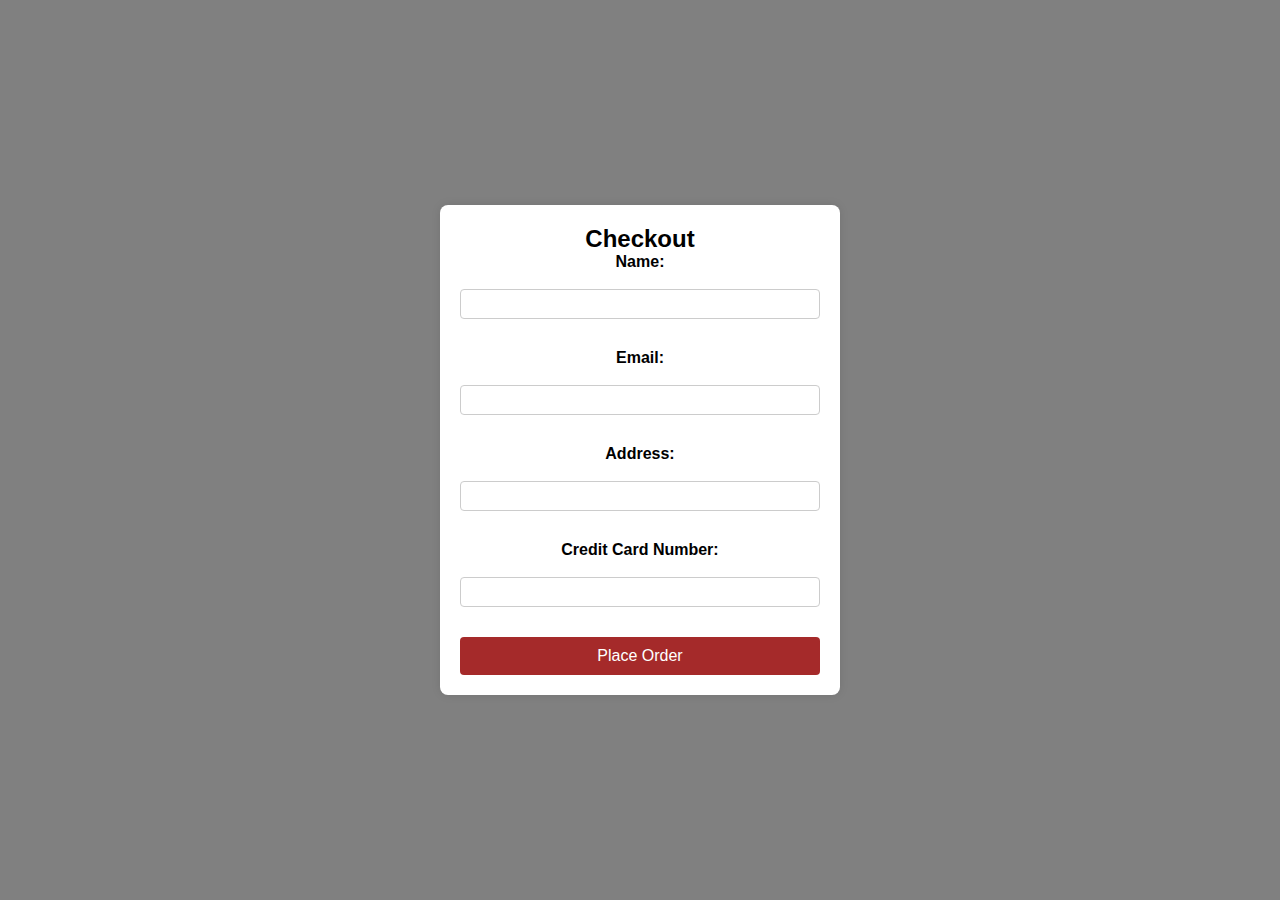
<file: checkout.html>
<!DOCTYPE html>
<html lang="en">
<head>
    <meta charset="UTF-8">
    <meta name="viewport" content="width=device-width, initial-scale=1.0">
    <title>Checkout Page</title>
    <link rel="stylesheet" href="style.css">
    <link href="https://fonts.googleapis.com/css2?family=Fira+Sans:wght@300;400;500;600;700&display=swap" rel="stylesheet">
    <style>
         body {
            font-family: 'Fira+Sans', sans-serif;
            background-color: #ECE3CE;
            margin: 0;
            padding: 0;
            display: flex;
            justify-content: center;
            align-items: center;
            height: 100vh;
        }

        .checkout-container {
            background-color: #fff;
            box-shadow: 0 0 10px rgba(0, 0, 0, 0.1);
            border-radius: 8px;
            padding: 20px;
            width: 400px;
            max-width: 100%;
            text-align: center;
        }

        .checkout-form {
            display: flex;
            flex-direction: column;
        }

        .form-group {
            margin-bottom: 20px;
        }

        label {
            font-weight: bold;
            margin-bottom: 8px;
            display: block;
        }

        input {
            width: 100%;
            padding: 10px;
            box-sizing: border-box;
            margin-bottom: 10px;
            border: 1px solid #ccc;
            border-radius: 4px;
        }

        button {
            background-color: brown;
            color: #fff;
            padding: 10px 15px;
            border: none;
            border-radius: 4px;
            cursor: pointer;
            font-size: 16px;
        }

        button:hover {
            background-color: gray;
        }

        /* Popup styles */
        .popup {
            display: none;
            position: fixed;
            top: 50%;
            left: 50%;
            transform: translate(-50%, -50%);
            background-color: #fff;
            box-shadow: 0 0 10px rgba(0, 0, 0, 0.1);
            border-radius: 8px;
            padding: 20px;
            z-index: 999;
        }

        .overlay {
            display: none;
            position: fixed;
            top: 0;
            left: 0;
            width: 100%;
            height: 100%;
            background: rgba(0, 0, 0, 0.5);
            z-index: 99;
        }

    </style>
</head>

<body style= "background-color:gray">
<div class="checkout-container">
    <h2>Checkout</h2>
    <form class="checkout-form" onsubmit="showPopup(); return false;">
        <div class="form-group">
            <label for="name">Name:</label>
            <input type="text" id="name" name="name" required>
        </div>

        <div class="form-group">
            <label for="email">Email:</label>
            <input type="email" id="email" name="email" required>
        </div>

        <div class="form-group">
            <label for="address">Address:</label>
            <input type="text" id="address" name="address" required>
        </div>

        <div class="form-group">
            <label for="card">Credit Card Number:</label>
            <input type="text" id="card" name="card" required>
        </div>

        <button type="submit">Place Order</button>
    </form>
</div>

<!-- Popup message -->
<div id="popup" class="popup">
    <p>Thank you for your order!</p>
    <button onclick="hidePopup()">Close</button>
    <a href="index.html"><button onclick="hidePopup()">Back to Home</button></a>
</div>

<!-- Overlay for the popup -->
<div id="overlay" class="overlay"></div>

<script>
    function showPopup() {
        document.getElementById('popup').style.display = 'block';
        document.getElementById('overlay').style.display = 'block';
    }

    function hidePopup() {
        document.getElementById('popup').style.display = 'none';
        document.getElementById('overlay').style.display = 'none';
    }
</script>

</body>
</html>
</file>
<file: style.css>
*{
	margin: 0;
	padding: 0;
	box-sizing: border-box;
	}
body{
	font-family: 'Fira Sans', sans-serif;
}
.navbar{
	display: flex;
	align-items: center;
	padding: 20px;
	
}
nav{
	flex: 1;
	text-align: right;
	trasition: transform 0.5s;
}
nav ul{
	display: inline-block;
	list-style-type: none;
}
nav ul li{
	display: inline-block;
	margin-right: 20px;
}
a{
	text-decoration: none;
	color: white;
}
p{
	 color: ;
}
.container{
	max-width: 1300px;
	margin: auto;
	padding-left: 25px;
	padding-right: 25px;
}
.row{
	display: flex;
	align-items: center;
	flex-wrap: wrap;
	justify-content: space-around;
}
.col-2{
	flex-basis: 50%;
	min-width: 300px;
}
.col-2 img{
	max-width: 100%
	padding: 80px 0;
}
.col-2 h1{
	font-size: 60px;
	line-height: 60px;
	margin: 25px 0;
}
.btn{
	display: inline-block;
	background: #ff523b;
	color: white;
	padding: 8px 30px;
	margin: 30px 0;
	border-radius: 30px;
	transition: background 0.5s;
}
.btn:hover{
	background: #563434; 
}
.header{
	background: linear-gradient(109.6deg, rgb(6, 2, 2) 32.4%, rgb(137, 30, 47) 98.8%);
}
.header .row{
	margin-top: 80px;
}
.categories{
	margin: 70px 0;
}
.col-3{
	flex-basis: 30%;
	min-width: 250px;
	margin-bottom: 30px
}
.col-3 img{
	width: 100%;
}
.small-container{
	max-width: 1080px;
	margin: auto;
	padding-left: 25px;
	padding-right: 25px;
}
.col-4{
	flex-basis: 25%;
	padding: 10px;
	min-width: 200px;
	margin-bottom: 50px;
	trasition: transform 0.5s;
}
.col-4 img{
	width: 100%;
}
.title{
	text-align: center;
	margin: 0 auto 80px;
	position: relative;
	line-height: 60px;
	color: #555;
}
.title::after{
	content: '';
	background: red;
	width: 80px;
	height: 5px;
	border-radius: 5px;
	position: absolute;
	bottom: 0;
	left: 50%;
	transform: translateX(-50%);
}
h4{
	color: #555;
	font-weight: normal;
}
{
	font-size: 14px;
}
.col-4:hover{
	transform: translateY(-5px);
}

/*-------------all products page-----------------*/
.row-2{
	justify-content: space-between;
	margin: 100px auto 50px;
}
select{
	border: 1px solid #5555;
	padding: 5px;
}
select:focus{
	outline: none;
}

/*-------------single products details-----------------*/
.single-product{	
	margin-top: 5px;
}
.single-product .col-2 img{
	padding: 0;
}
.single-product .col-2{
	padding: 20px;
}
.single-product h4{
	margin: 20px 0;
	font-size: 22px;
	font-weight: bold;
}
.single-product input{
	width: 50px;
	height: 40px;
	padding-left: 10px;
	font-size: 20px;
	margin-right: 10px;
	border: 1px solid #739072;
}
input:focus{
	outline: none;
}
.small-img-row{
	display: flex;
	justify-content: space-between;
}
.small-img-col{
	flex-basis: 24%;
	cursor: pointer;
}

/*---------cart items details----------*/
.cart-page{
	margin:80px auto;
}
table{
	width: 100%;
	border-collapse: collapse;
}
.cart-info{
	display: flex;
	flex-wrap: wrap;
}
th{
	text-align: left;
	padding: 5px;
	color: #fff;
	background: brown;
	font-weight: normal;
}
td{
	padding: 10px 5px;
}
td input{
	width: 40px;
	height: 30px;
	padding: 5px;
}
td a{
	color: brown;
	font-size: 12px;
}
td img{
	width: 200px;
	height: 220px;
	margin-right: 10px;
}
.total-price{
	display: flex;
	justify-content: flex-end;
}
.total-price table{
	border-top: 3px solid brown;
	width; 100%;
	max-width: 370px;
}
td:last-child{
	text-align: right;
}
th:last-child{
	text-align: right;
}
.checkout-container {
  display: inline-block;
  align-items: right;
  padding: 20px;
}
.checkout-button {
  margin: 50px 0;
  padding: 10px 20px;
  font-size: 16px;
  text-align: center;
  text-decoration: none;
  display: inline-block;
  cursor: pointer;
  background-color: #3A4D39;
  color: #fff;
  border-radius: 30px;
}

.checkout-button:hover {
  background-color: #739072;
}

/*-------------account-page---------*/
.account-page{
	padding: 50px 0;
	background: linear-gradient(109.6deg, rgb(6, 2, 2) 32.4%, rgb(137, 30, 47) 98.8%);
}
.form-container{
	background: white;
	width: 300px;
	height: 400px;
	position: relative;
	text-align: center;
	padding: 20px 0;
	margin: auto;
	box-shadow: 0 0 20px 0px rgba(0,0,0,0,1);
	overflow: hidden;
}
.form-container span{
	font-weight: bold;
	padding: 0 10px;
	color: black;
	cursor: pointer;
	width: 100px;
	display: inline-block;
}
.form-btn{
	display: inline-block;
}
.form-container form{
	max-width: 300px;
	padding: 0 20px;
	position: absolute;
	top: 130px;
	transition: transform 1s;
}
form input{
	width: 100%;
	height: 30px;
	margin: 10px 0;
	padding: 0 10px;
	border: 1px solid #ccc;
}
form .btn{
	width: 100%;
	border: none;
	cursor: pointer;
	margin: 10px 0;
}
form .btn:focus{
	outline: none;
}
#LoginForm{
	left: -300px;
}
#RegForm{
	left: 0;
}
form a{
	font-size: 12px;
}
#Indicator{
	width: 100px;
	border: none;
	background: brown;
	height: 3px;
	margin-top: 8px;
	transform: translateX(100px);
	transition: transform 1s;
}
</file>
